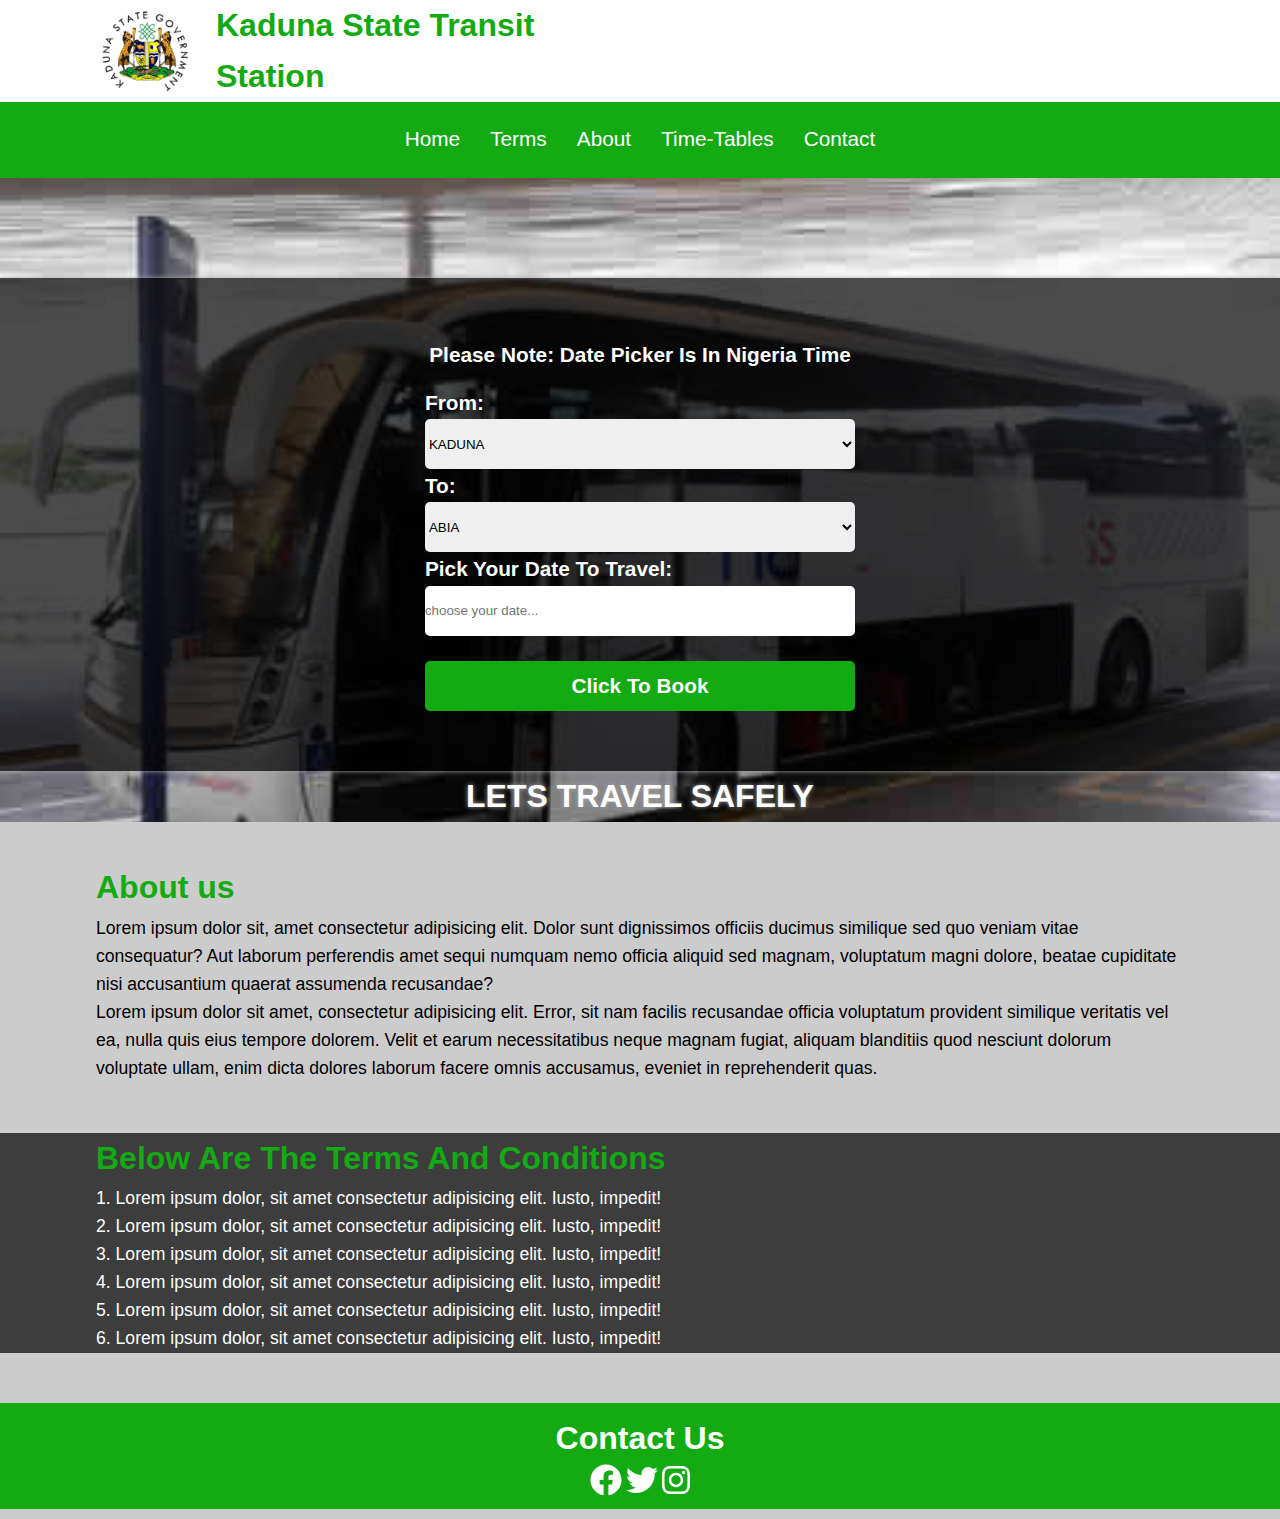
<file: index.html>
<!DOCTYPE html>
<html lang="en">
<head>
   <meta charset="UTF-8">
   <meta http-equiv="X-UA-Compatible" content="IE=edge">
   <meta name="viewport" content="width=device-width, initial-scale=1.0">
   <link rel="stylesheet" href="css/style.css">
   <!-- <link rel="stylesheet" href="css/bootstrap.min.css"> -->
   <title>KS_Transport | Home</title>
</head>
<body>
   <div class="wrapper">
      <!-- header -->
      <header>
         <div class="container">
            <div class="header">
               <img src="images/kst.png" alt="">
               <h1>kaduna state transit <br> station</h1>
            </div>
         </div>
      </header>
      <nav class="nav-bar">
         <ul>
            <li><a href="index.html">home</a></li>
            <li><a href="#terms">terms</a></li>
            <li><a href="#about">about</a></li>
            <li><a href="table.html">time-tables</a></li>
            <li><a href="#contact">contact</a></li>
         </ul>
      </nav>
      <!-- showcase -->
      <section class="showcase">
         <div class="main-showcase">
            <h3>Please note: date picker is in Nigeria time</h3>
            <form action="">
               <label for="">from:
                  <select name="" id="">
                     <option value="">KADUNA</option>
                  </select>
               </label>
               <label for="">to:
                  <select name="" id="">
                     <option value="">ABIA</option>
                     <option value="">ADAMAWA</option>
                     <option value="">AKWA-IBOM</option>
                     <option value="">ANAMBARA</option>
                     <option value="">BAUCHI</option>
                  </select>
               </label>
               <br>
               <label for="">pick your date to travel:
                  <input type="text" name="" id="" placeholder="choose your date..." onfocus="(this.type='date')">
               </label><br><br>
               <button type="submit">click to book</button>
            </form>
         </div>
         <h1>LETS TRAVEL SAFELY</h1>
      </section>
      <!-- about -->
      <section class="about" id="about">
         <div class="container">
            <div class="about-section">
               <h1>About us</h1>
               <p>Lorem ipsum dolor sit, amet consectetur adipisicing elit. Dolor sunt dignissimos officiis ducimus similique sed quo veniam vitae consequatur? Aut laborum perferendis amet sequi numquam nemo officia aliquid sed magnam, voluptatum magni dolore, beatae cupiditate nisi accusantium quaerat assumenda recusandae?
               </p>
               <p>Lorem ipsum dolor sit amet, consectetur adipisicing elit. Error, sit nam facilis recusandae officia voluptatum provident similique veritatis vel ea, nulla quis eius tempore dolorem. Velit et earum necessitatibus neque magnam fugiat, aliquam blanditiis quod nesciunt dolorum voluptate ullam, enim dicta dolores laborum facere omnis accusamus, eveniet in reprehenderit quas.
               </p>
            </div>
         </div>
      </section>
      <section class="terms" id="terms">
         <div class="container">
            <h1>below are the terms and conditions</h1>
            <ol>
               <li>Lorem ipsum dolor, sit amet consectetur adipisicing elit. Iusto, impedit!</li>
               <li>Lorem ipsum dolor, sit amet consectetur adipisicing elit. Iusto, impedit!</li>
               <li>Lorem ipsum dolor, sit amet consectetur adipisicing elit. Iusto, impedit!</li>
               <li>Lorem ipsum dolor, sit amet consectetur adipisicing elit. Iusto, impedit!</li>
               <li>Lorem ipsum dolor, sit amet consectetur adipisicing elit. Iusto, impedit!</li>
               <li>Lorem ipsum dolor, sit amet consectetur adipisicing elit. Iusto, impedit!</li>
            </ol>
         </div>
      </section>
      <footer id="contact" class="bg-success">
         <h1>contact us</h1>
         <p>
            <a href=""><i class="fab fa-facebook fa-2x"></i></a>
            <a href=""><i class="fab fa-twitter fa-2x"></i></a>
            <a href=""><i class="fab fa-instagram fa-2x"></i></a>
         </p>
      </footer>
      
   </div>
   
   
   
   
   <!-- <script src="js/bootstrap.min.js"></script> -->
   <script src="icons/all.min.js"></script>
</body>
</html>
</file>
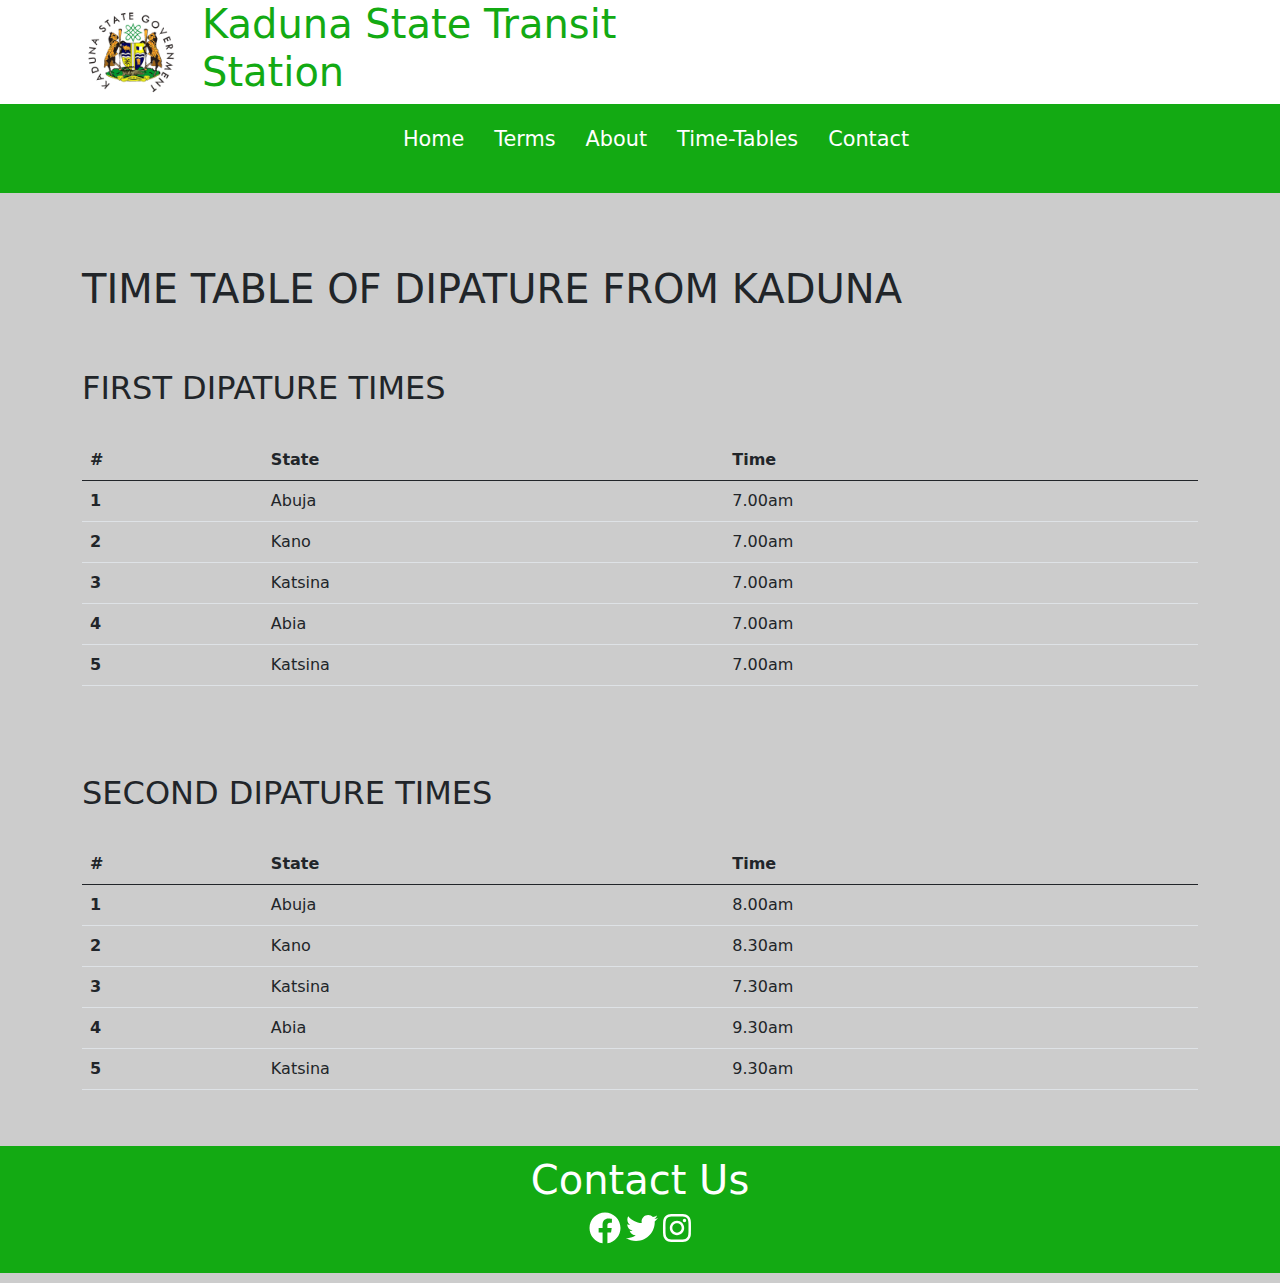
<file: table.html>
<!DOCTYPE html>
<html lang="en">
<head>
   <meta charset="UTF-8">
   <meta http-equiv="X-UA-Compatible" content="IE=edge">
   <meta name="viewport" content="width=device-width, initial-scale=1.0">
   <link rel="stylesheet" href="css/style.css">
   <link rel="stylesheet" href="css/bootstrap.min.css">
   <title>KS_Transport | Timetables</title>
</head>
<body>
   <div class="wrapper">
      <!-- header -->
      <header>
         <div class="container">
            <div class="header">
               <img src="images/kst.png" alt="">
               <h1>kaduna state transit <br> station</h1>
            </div>
         </div>
      </header>
      <nav class="nav-bar">
         <ul>
            <li><a href="index.html">home</a></li>
            <li><a href="#terms">terms</a></li>
            <li><a href="#about">about</a></li>
            <li><a href="table.html">time-tables</a></li>
            <li><a href="#contact">contact</a></li>
         </ul>
      </nav>
      <!-- time-table -->
      <div class="container">
         <br><br><br>
         <h1>TIME TABLE OF DIPATURE FROM KADUNA</h1>
         <br><br>
         <table class="table">
            <h2>FIRST DIPATURE TIMES</h2>
            <br>
            <thead>
              <tr>
                <th scope="col">#</th>
                <th scope="col">State</th>
                <th scope="col">Time</th>
         
              </tr>
            </thead>
            <tbody>
              <tr>
                <th scope="row">1</th>
                <td>Abuja</td>
                <td>7.00am</td>
              </tr>
              <tr>
                <th scope="row">2</th>
                <td>Kano</td>
                <td>7.00am</td>
              </tr>
              <tr>
                <th scope="row">3</th>
                <td>Katsina</td>
                <td>7.00am</td>
              </tr>
              <tr>
               <th scope="row">4</th>
               <td>Abia</td>
               <td>7.00am</td>
             </tr>
             <tr>
               <th scope="row">5</th>
               <td>Katsina</td>
               <td>7.00am</td>
             </tr>
            </tbody>
          </table>
          <br><br><br>
          <!-- 2nd time-table -->
          <table class="table">
            <h2>SECOND DIPATURE TIMES</h2>
            <br>
            <thead>
              <tr>
                <th scope="col">#</th>
                <th scope="col">State</th>
                <th scope="col">Time</th>
              </tr>
            </thead>
            <tbody>
              <tr>
                <th scope="row">1</th>
                <td>Abuja</td>
                <td>8.00am</td>
              </tr>
              <tr>
                <th scope="row">2</th>
                <td>Kano</td>
                <td>8.30am</td>
              </tr>
              <tr>
                <th scope="row">3</th>
                <td>Katsina</td>
                <td>7.30am</td>
              </tr>
              <tr>
                <th scope="row">4</th>
                <td>Abia</td>
                <td>9.30am</td>
              </tr>
              <tr>
                <th scope="row">5</th>
                <td>Katsina</td>
                <td>9.30am</td>
              </tr>
            </tbody>
          </table>
      </div>
      <footer id="contact">
         <h1>contact us</h1>
         <p>
            <a href=""><i class="fab fa-facebook fa-2x"></i></a>
            <a href=""><i class="fab fa-twitter fa-2x"></i></a>
            <a href=""><i class="fab fa-instagram fa-2x"></i></a>
         </p>
      </footer>
   </div>



   <script src="js/bootstrap.min.js"></script>
   <script src="icons/all.min.js"></script>
</body>
</file>
<file: css/style.css>
*{
   box-sizing: border-box;
   padding: 0;
   margin: 0;
}
:root{
   --light: #fff;
   --dark: #110f0f;
   --gray: #ccc;
   --green: #13aa13;
   --shadow: 0 0 5px #a9a9a9;
   --secondary: rgba(0,0,0,.7);
}
body{
   line-height: 1.6;
   font-family: 'Gill Sans', 'Gill Sans MT', Calibri, 'Trebuchet MS', sans-serif;
}
/* utilities */
.container{
   width: 85%;
   margin: auto;
}
/* end of utilities */
/* wrapper container */
.wrapper{
   display: grid;
   grid-template-areas: 
   "header"
   "nav-bar"
   "showcase"
   "about"
   "terms"
   "footer";
   background-color: var(--gray);
}
/* end of wrapper container */
/* header */
header{
   grid-area: header;
   background: var(--light);
}
.header{
   display: flex;
   align-items: center;
}
.header img{
   width: 100px;
   border-radius: 50%;
}
.header h1{
   padding-left: 20px;
   color: var(--green);
   text-transform: capitalize;
}
/* end of header */
/* nav-bar */
.nav-bar{
   grid-area: nav-bar;
   background: var(--green);
}
.nav-bar ul{
   display: flex;
   justify-content: center;
   align-items: center;
}
.nav-bar ul li{
   padding: 20px 15px;
   list-style: none;
}
.nav-bar ul li::after{
   content: "";
   width: 0;
   background: var(--gray);
   height: 2px;
   display: block;
   margin: auto;
   transition: .6s;
}
.nav-bar ul li:hover::after{
   width: 100%;
}
.nav-bar ul li a{
   text-decoration: none;
   text-transform: capitalize;
   color: var(--light);
   font-size: 1.3rem;
}
/*  end of nav-bar  */
/* showcase */
.showcase{
   grid-area: showcase;
   background-image: url(../images/bus.jpg);
   background-position: center;
   background-size: cover;
   min-height: 70vh;
   position: relative;
}
.showcase .main-showcase{
   display: flex;
   flex-direction: column;
   align-items: center;
   box-shadow: var(--shadow);
   background: var(--secondary);
   width: 100%;
   margin: 100px auto ;
   padding: 60px;
   color: var(--light);
}
.main-showcase h3{
   text-transform: capitalize;
   font-size: 1.3rem;
   padding-bottom: 15px;
   text-align: center;
}
form{
   display: block;
}
label, button{
   font-size: 1.3rem;
   text-transform: capitalize;
   font-weight: bold;
}
input,select, button{
   width: 100%;
   height: 50px;
   border: none;
   border-radius: 5px;
   outline: none;
   cursor: pointer;
}
button{
   color: var(--light);
   background: var(--green);
}
.showcase h1{
   color: var(--light);
   text-align: center;
   text-shadow: var(--shadow);
   margin-top: -100px;
   font-size: 2rem;
}
/* end of showcase */
/* about */
.about{
   grid-area: about;
   margin: 40px 0;
}
.about-section h1{
   color: var(--green);
   font-size: 2rem;
}
.about-section p{
   font-size: 1.1rem;
}
.about-section{
   display: flex;
   flex-direction: column;
}
/* terms conditions */
.terms{
   grid-area: terms;
   margin: 10px 0;
   background: var(--secondary);
}
.terms h1{
   color: var(--green);
   font-size: 2rem;
   text-transform: capitalize;
}
.terms ol li{
   list-style-position: inside;
   color: var(--light);
   font-size: 1.1rem;
}
/* end of terms and conditions */
/* footer */
footer{
   grid-area: footer;
   background-color: var(--green);
   color: var(--light);
   text-align: center;
   margin: 40px 0 10px;
   padding: 10px;
}
footer h1{
   text-transform: capitalize;
}
footer a{
   color: var(--light);
}
</file>
